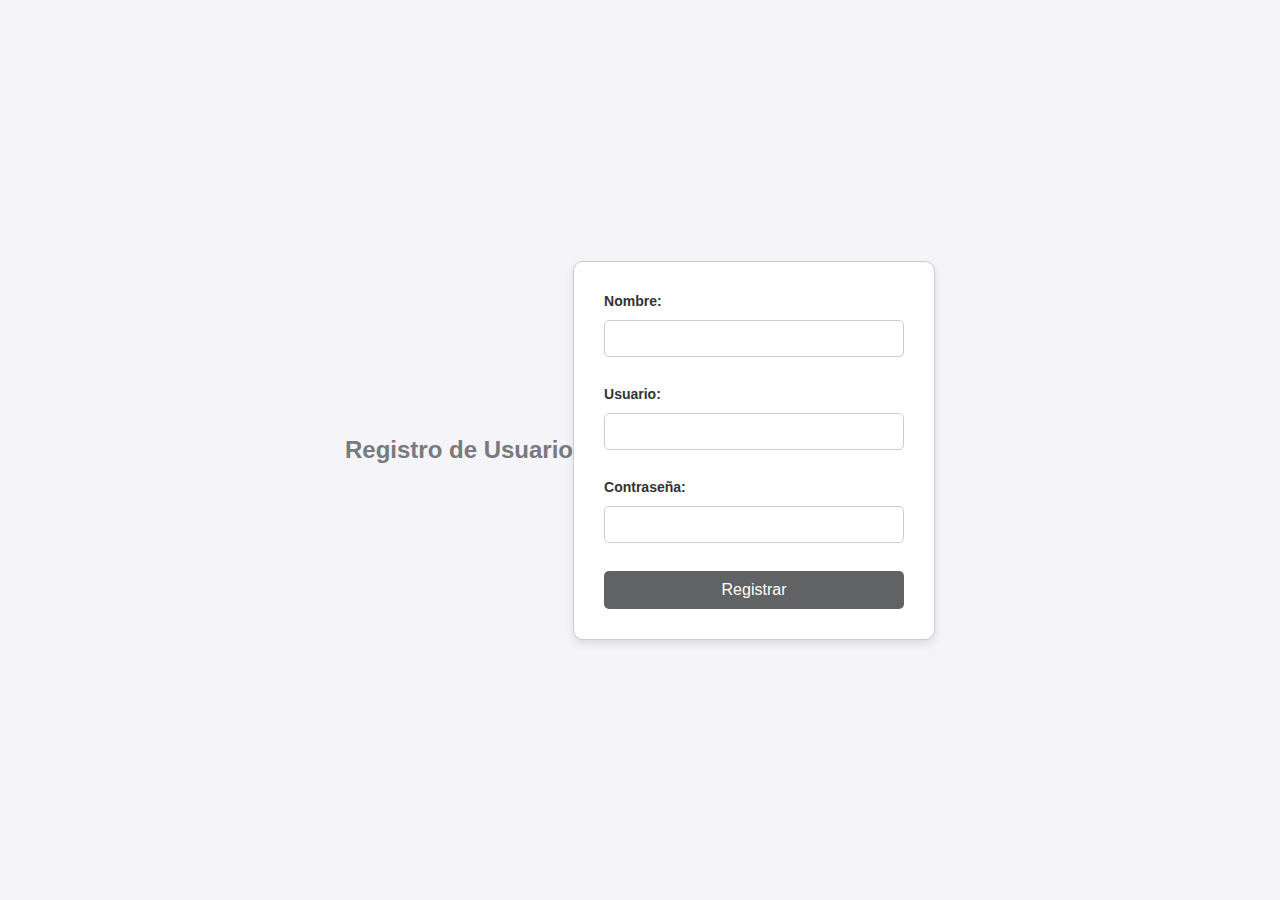
<file: login/Login_Register/register.html>
<!DOCTYPE html>
<html lang="es">
<head>
    <meta charset="UTF-8">
    <meta name="viewport" content="width=device-width, initial-scale=1.0">
    <title>Registro de Personal</title>
    <link rel="stylesheet" href="css/register.css">
</head>
<body>
    <h2>Registro de Usuario</h2><br>
    <form action="procesar_registro.php" method="POST">
        <label for="usuario">Nombre:</label>
        <input type="text" id="nombre" name="nombre" required><br><br>

        <label for="usuario">Usuario:</label>
        <input type="text" id="usuario" name="usuario" required><br><br>
        
        <label for="contraseña">Contraseña:</label>
        <input type="password" id="contraseña" name="contraseña" required><br><br>
        
        <input type="submit" value="Registrar">
    </form>
</body>
</html>
</file>
<file: login/Login_Register/css/register.css>
body {
    font-family: 'Arial', sans-serif;
    background-color: #f4f4f9;
    color: #333;
    margin: 0;
    padding: 0;
    display: flex;
    justify-content: center;
    align-items: center;
    height: 100vh;
}

h2 {
    color: #777a7e;
    text-align: center;
}

form {
    background-color: #ffffff;
    border: 1px solid #ccc;
    border-radius: 10px;
    padding: 30px;
    box-shadow: 0 4px 8px rgba(0, 0, 0, 0.1);
    width: 300px;
}

label {
    font-size: 14px;
    font-weight: bold;
    color: #333;
}

input[type="text"],
input[type="password"] {
    width: 100%;
    padding: 10px;
    margin: 10px 0;
    border: 1px solid #ccc;
    border-radius: 5px;
    box-sizing: border-box;
}

input[type="submit"] {
    background-color: #616263;
    color: white;
    border: none;
    padding: 10px 20px;
    border-radius: 5px;
    cursor: pointer;
    width: 100%;
    font-size: 16px;
}

input[type="submit"]:hover {
    background-color: #5d5d5d;
}

form a {
    display: block;
    text-align: center;
    margin-top: 15px;
    color: #707377;
    text-decoration: none;
}

form a:hover {
    text-decoration: underline;
}
</file>
